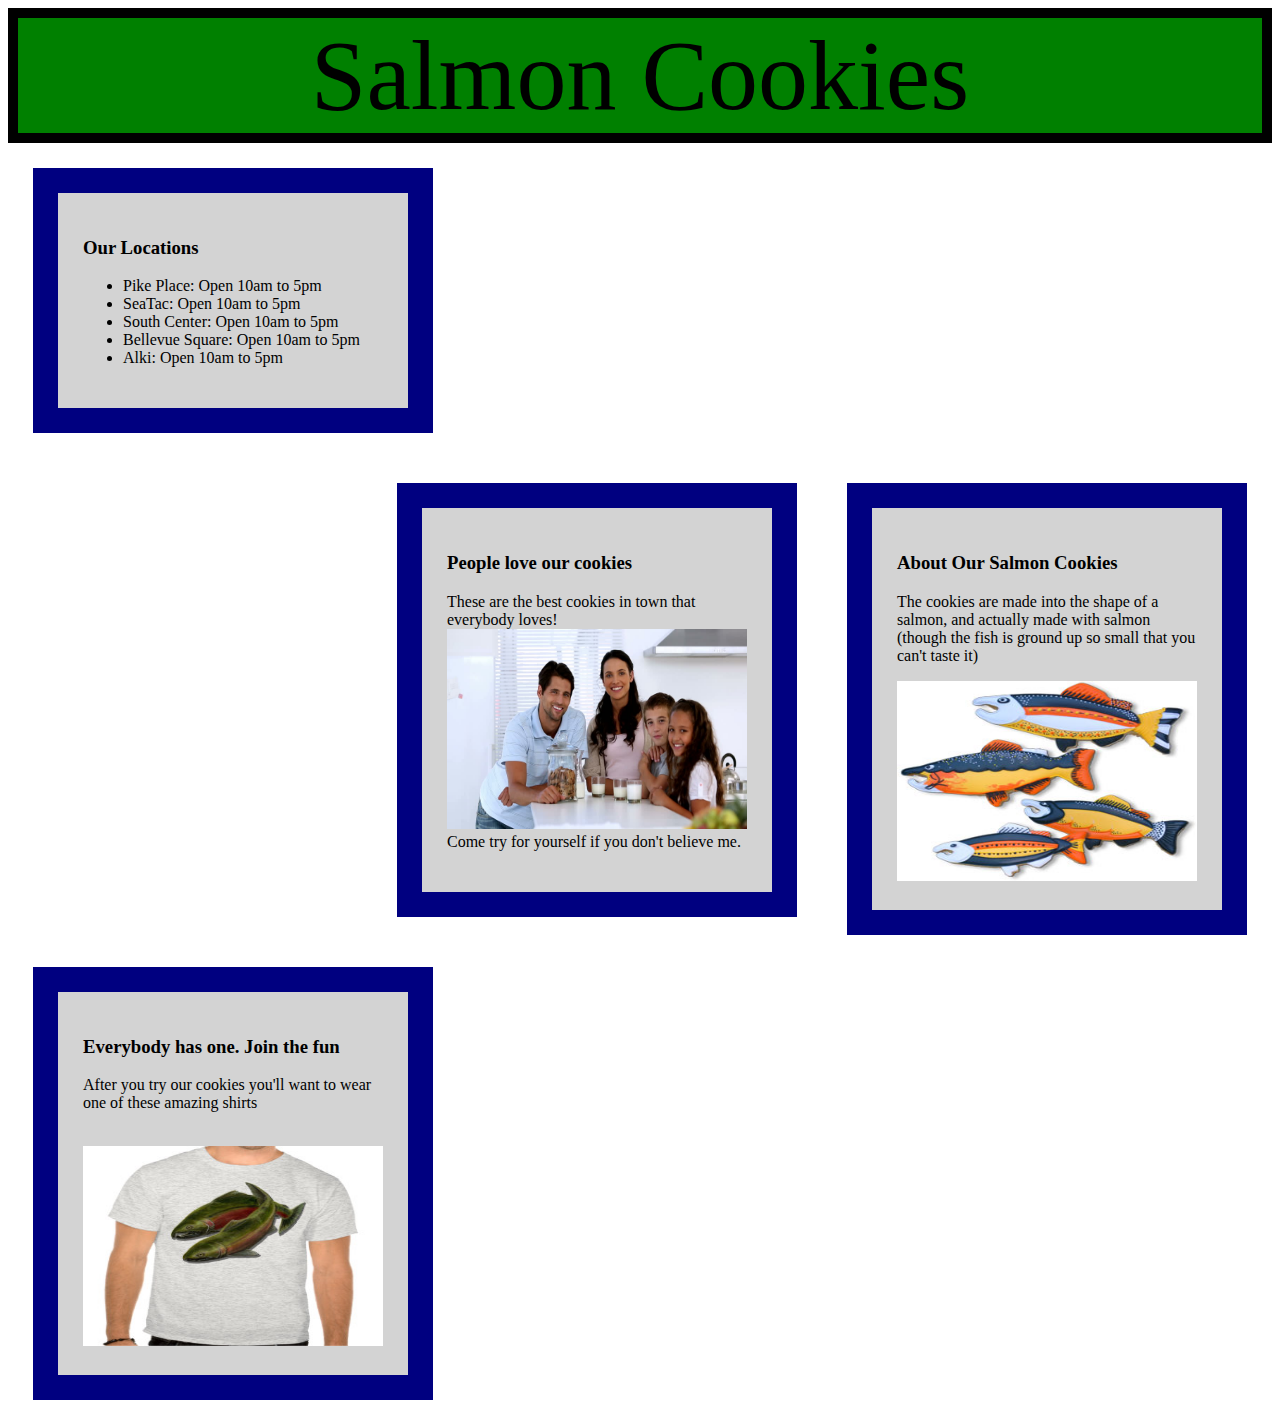
<file: index.html>
<!DOCTYPE html>
<html>
<head>
  <title>Pat's Cookies</title>
  <link rel="stylesheet" type="text/css" href="css/index.css">
</head>

<body>
  <header>Salmon Cookies</header>

<div id="Locations">
  <h3>Our Locations</h3>
    <ul>
      <li>Pike Place: Open 10am to 5pm</li>
      <li>SeaTac: Open 10am to 5pm</li>
      <li>South Center: Open 10am to 5pm</li>
      <li>Bellevue Square: Open 10am to 5pm</li>
      <li>Alki: Open 10am to 5pm</li>
    </ul>
</div>

<div id="aboutCookies">
  <h3>About Our Salmon Cookies</h3>
    <p>
      The cookies are made into the shape of a salmon, and actually made with salmon (though the fish is ground up so small that you can't taste it)
    </p>
    <img src="img/cookies.jpg">
</div>

<div id="family">
  <h3>People love our cookies</h3>
    <p>These are the best cookies in town that everybody loves!<br>
        <img src="img/family.jpg"><br>
       Come try for yourself if you don't believe me.
    </p>
</div>

<div id="product">
  <h3>Everybody has one. Join the fun</h3>
    <p>After you try our cookies you'll want to wear one of these amazing shirts</p><br>
      <img src="img/fishing_shirts.jpg">

</div>

</body>

</html>
</file>
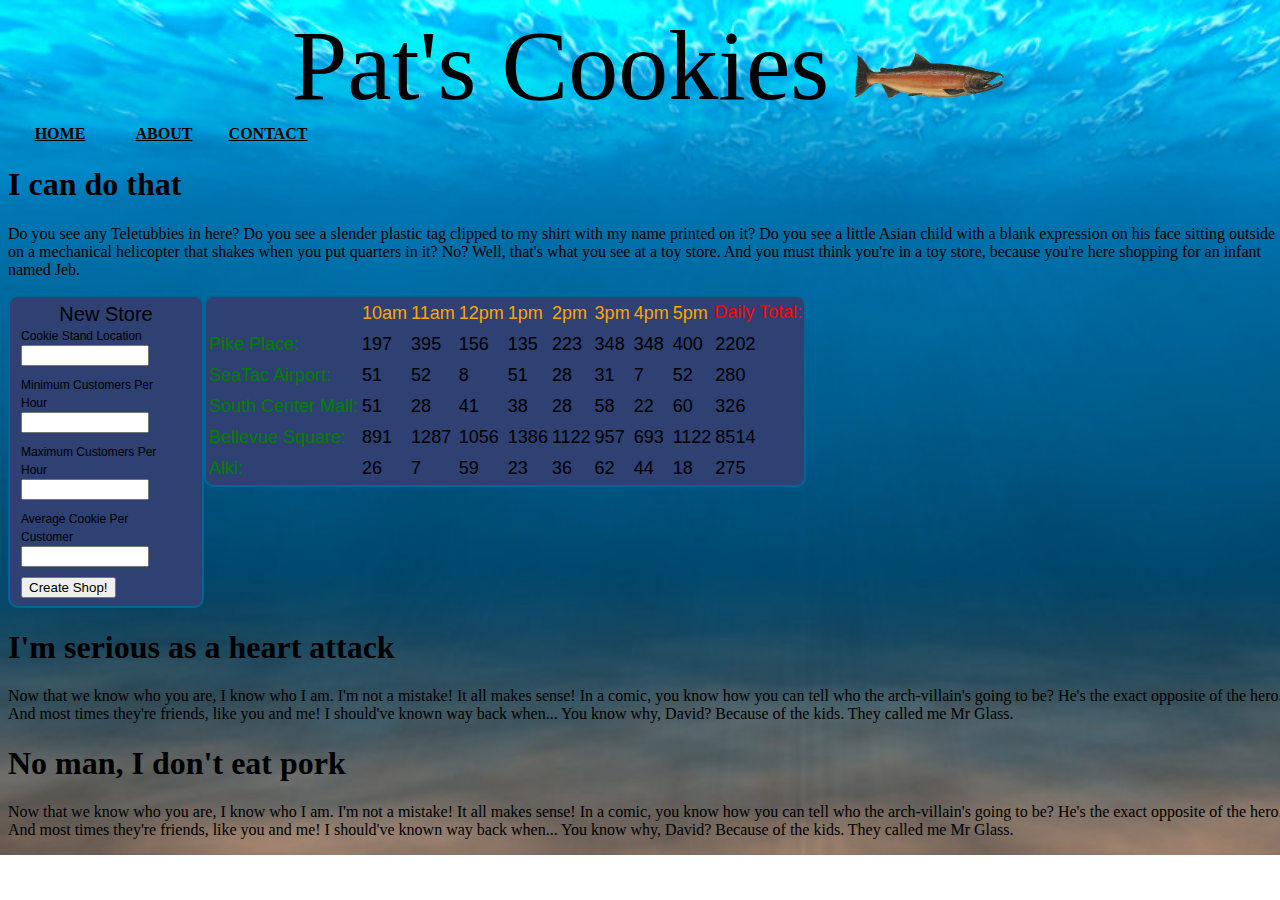
<file: sales.html>
<!DOCTYPE html>
<html>

<head>
  <title>Pat's cookie stand</title>
  <link rel="stylesheet" type="text/css" href="css/style.css">
</head>

<body>
<header>Pat's Cookies <img src="img/salmon-logo.png"></header>


<div id="directory">
  <nav>
    <ul>
      <li><a href="home.html">Home</a></li>
      <li><a href="about.html">About</a></li>
      <li><a href="contact.html">Contact</a></li>
    </ul>
  </nav>
</div>


<section>
<!-- start slipsum code -->
<section>
<h1>I can do that</h1>
<p>Do you see any Teletubbies in here? Do you see a slender plastic tag clipped to my shirt with my name printed on it? Do you see a little Asian child with a blank expression on his face sitting outside on a mechanical helicopter that shakes when you put quarters in it? No? Well, that's what you see at a toy store. And you must think you're in a toy store, because you're here shopping for an infant named Jeb. </p>


<!-- please do not remove this line -->
<div style="display:none;">
<a href="http://slipsum.com">lorem ipsum</a></div>

<!-- end slipsum code -->
</section>

<form id="form">
  <fieldset>
    <legend>New Store</legend>

    <label>Cookie Stand Location</label>
    <input id="input" name='storeLocation' type='text' size='50'>

    <label>Minimum Customers Per Hour</label>
    <input id="input" name='minCustomer' type='text' size='50'>

    <label>Maximum Customers Per Hour</label>
    <input id="input" name='maxCustomer' type='text' size='50'>

    <label>Average Cookie Per Customer</label>
    <input id="input" name='avgCookie' type='text' size='50'>

    <button id='submitButton' type='submit'>Create Shop!</button>
  </fieldset>
</form>



<section id='section2'>
<h1>I'm serious as a heart attack</h1>
<p>Now that we know who you are, I know who I am. I'm not a mistake! It all makes sense! In a comic, you know how you can tell who the arch-villain's going to be? He's the exact opposite of the hero. And most times they're friends, like you and me! I should've known way back when... You know why, David? Because of the kids. They called me Mr Glass. </p>

<h1>No man, I don't eat pork</h1>
<p>Now that we know who you are, I know who I am. I'm not a mistake! It all makes sense! In a comic, you know how you can tell who the arch-villain's going to be? He's the exact opposite of the hero. And most times they're friends, like you and me! I should've known way back when... You know why, David? Because of the kids. They called me Mr Glass. </p>
</section>




<script type="text/javascript" src="app.js"></script>



</body>

</html>
</file>
<file: css/index.css>
header {
  text-align: center;
  font-size: 100px;
  border: 10px solid;
  background-color: green;
}

div {
   background-color: lightgrey;
    width: 300px;
    padding: 25px;
    border: 25px solid navy;
    margin: 25px;
  }

img {

  width: 300px;
  height: 200px;
}
img:hover {

box-shadow:
1px 1px #53a7ea,

-webkit-transform: translateX(-3px);
        transform: translateX(-3px);
}
#product {
  float:left;
}
#aboutCookies {
  float: right;
}
#family {
  float: right;

}
</file>
<file: css/style.css>
table {
  float: none;
  border-collapse: separate;
  margin: 2px;

  font: normal 18px/150% sans-serif;
  background: #2e4172;
  border: 2px solid #006699;
  border-radius: 10px;
  }

body {
  background-image: url("../img/water.jpg");
  background-size: cover;
  background-repeat: no-repeat;
  width: 100%;
  height: 100%;

}
img {

  width: 150px;
}

header {
  text-align: center;
  font-size: 100px;

}

fieldset{
  border: 0 none;
}
legend {
  font-size: 20px;
  text-align: center;
  padding-top: 8px;
}

form {
  float: left;
  text-align: left; width: 15%;
  font: normal 12px/150% Arial, Helvetica, sans-serif;
  background: #2e4172;
  border: 2px solid #006699;
  border-radius: 10px;
}
#input{
display: block;
width: 120px;

margin-bottom: 10px;
}

label {
  text-align: left;
  padding-right: 20px;
}


thead {
  padding: 6px 16px;
  color: orange;
  border-top:1px solid #fafafa;
  border-bottom:1px solid #e0e0e0;
}

tdtotal {
  color: red;
}
#section2 {
float: right;


}

.locations {
  color: green;
}

a {
  display: block;
  width: 100px;
  font-weight: bold;
  color: black;
  text-align: center;
  padding: 2px;
  text-transform: uppercase;
}

ul {
  list-style-type: none;
  margin: 0;
  padding: 0;
  overflow: hidden;
}

li {
  float:left;
}
</file>
